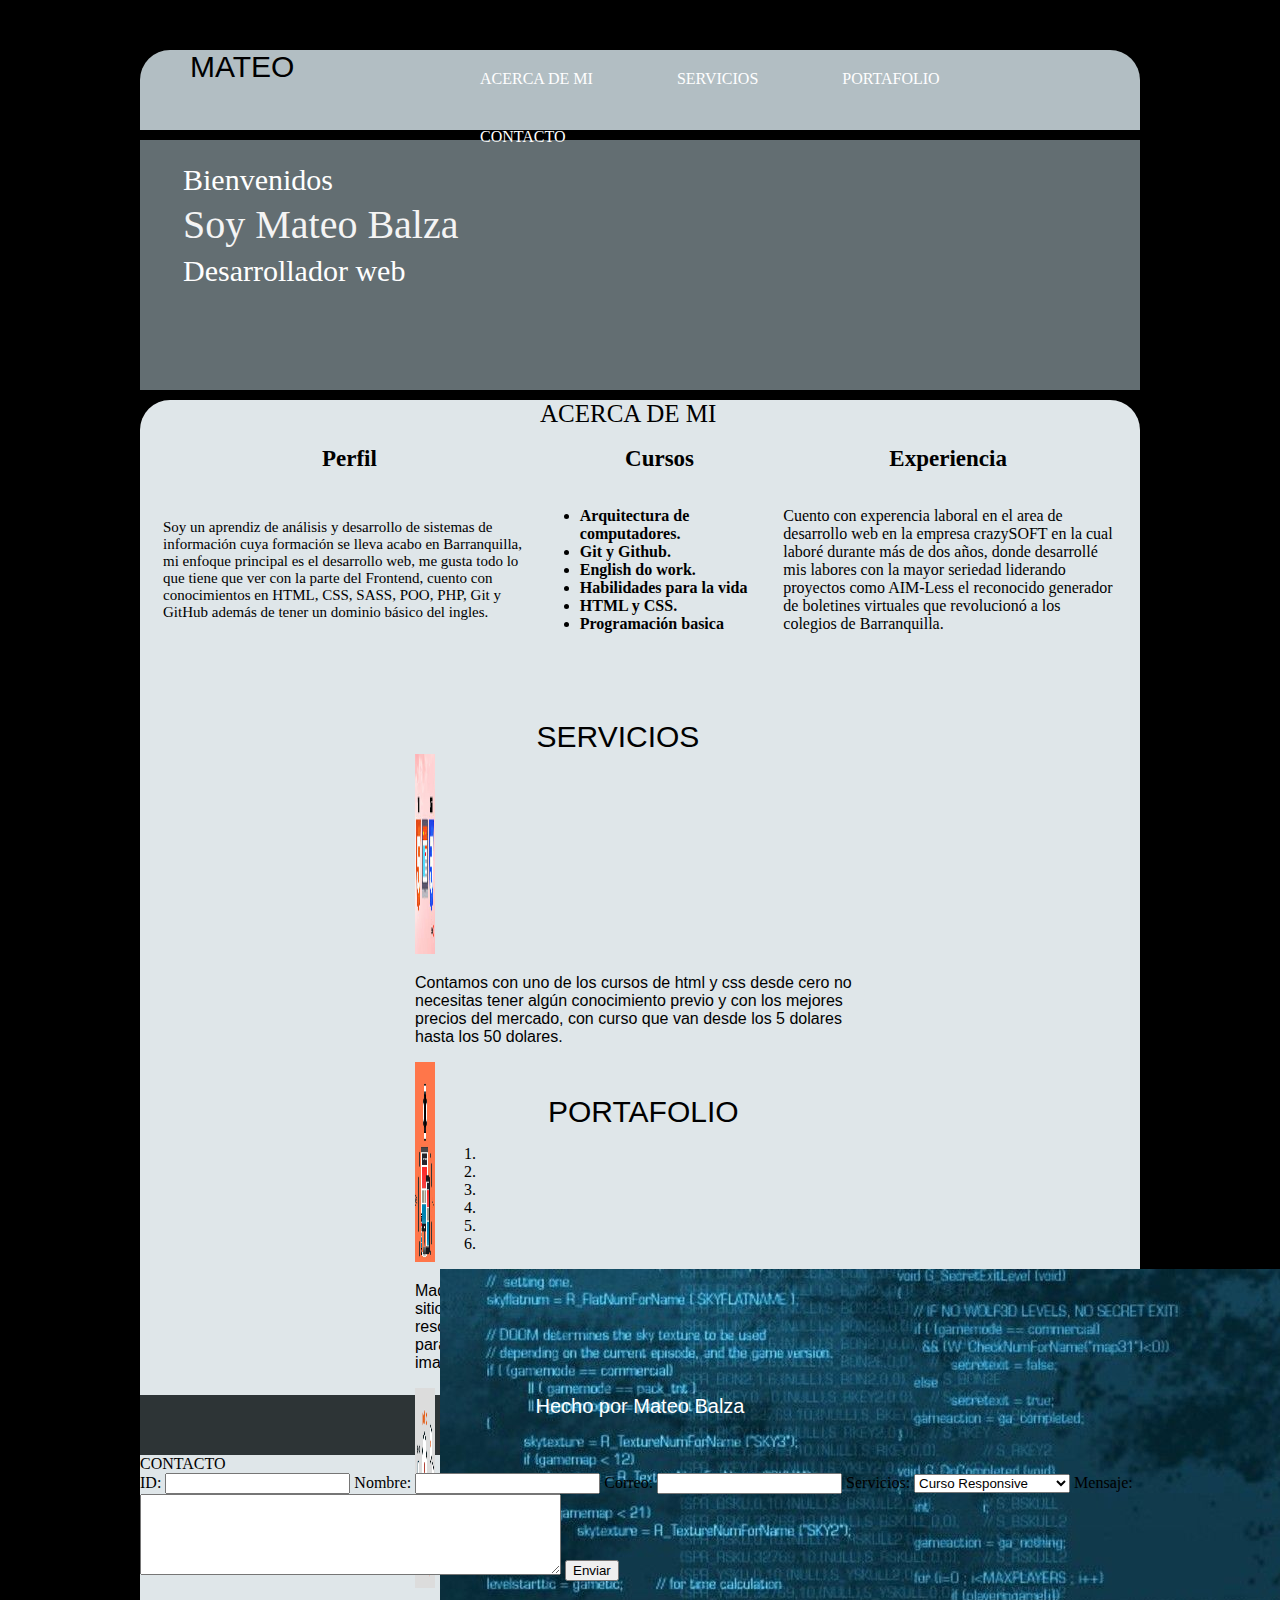
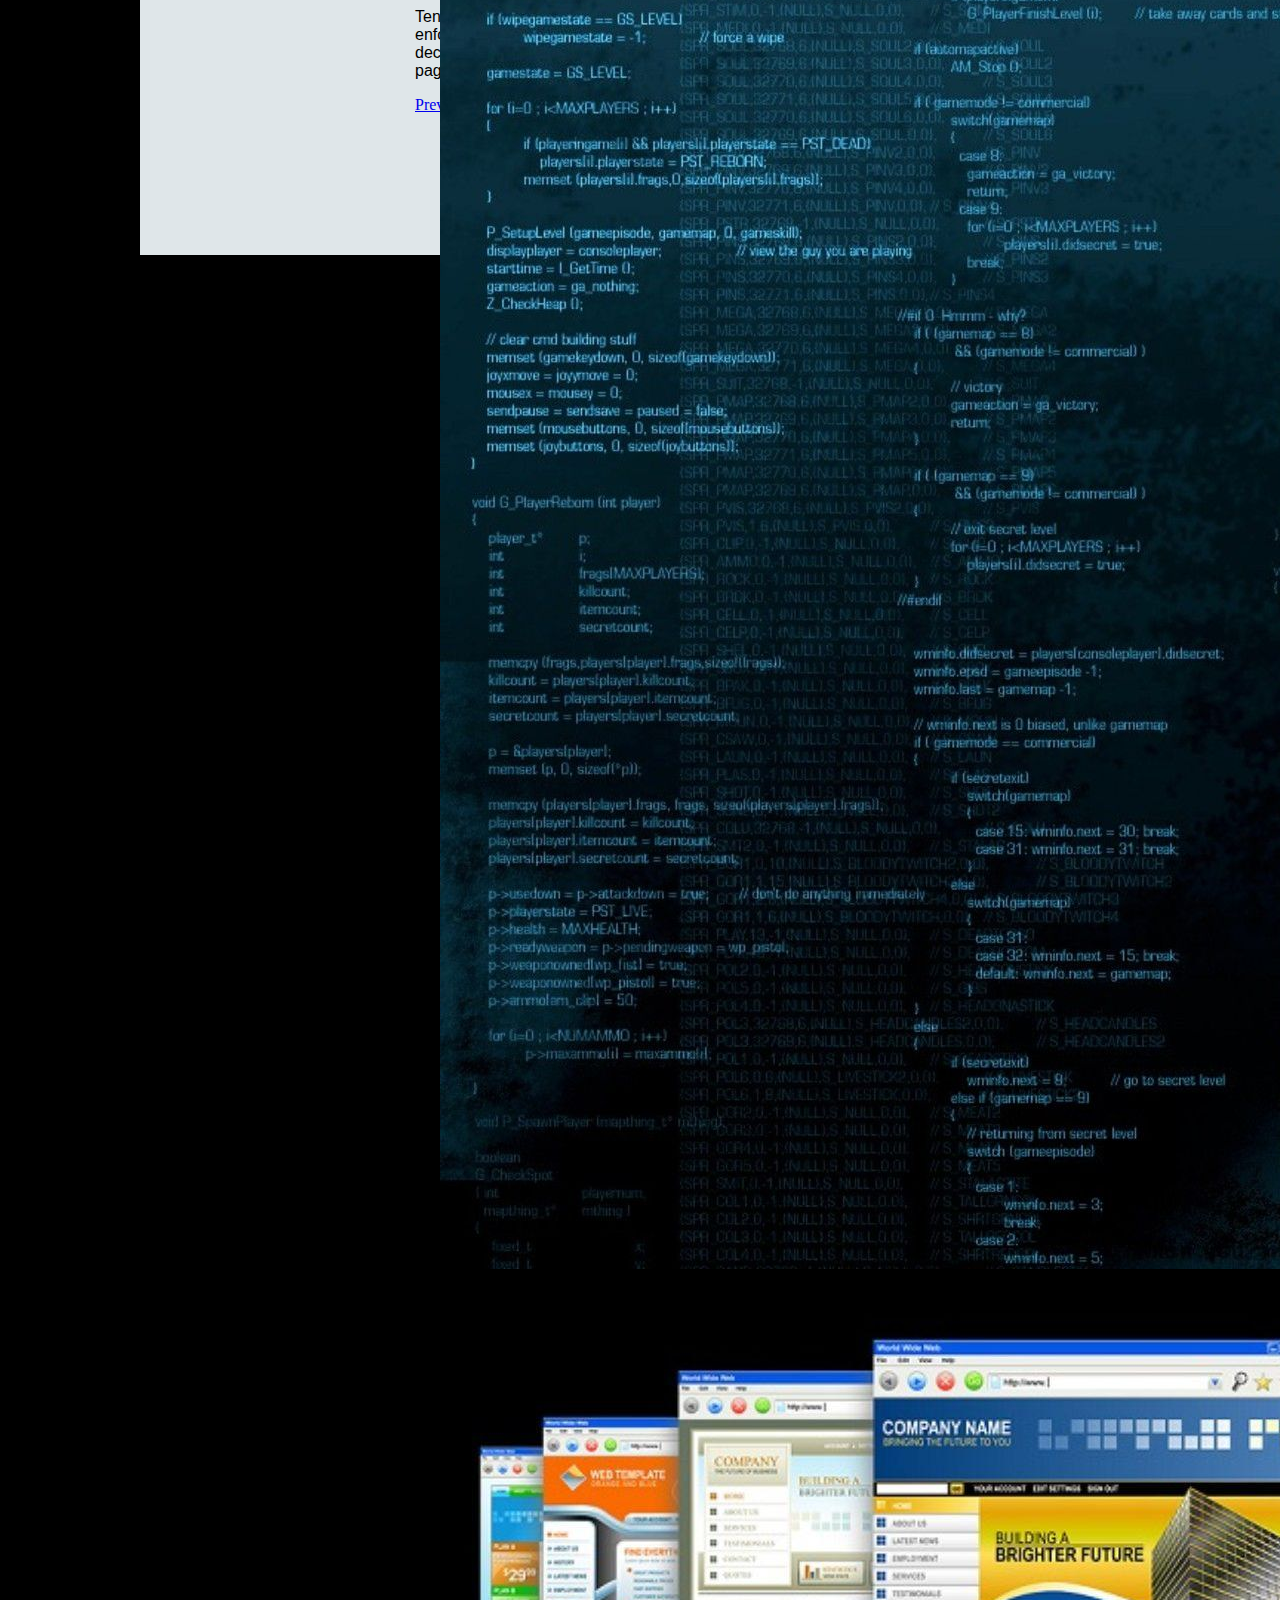
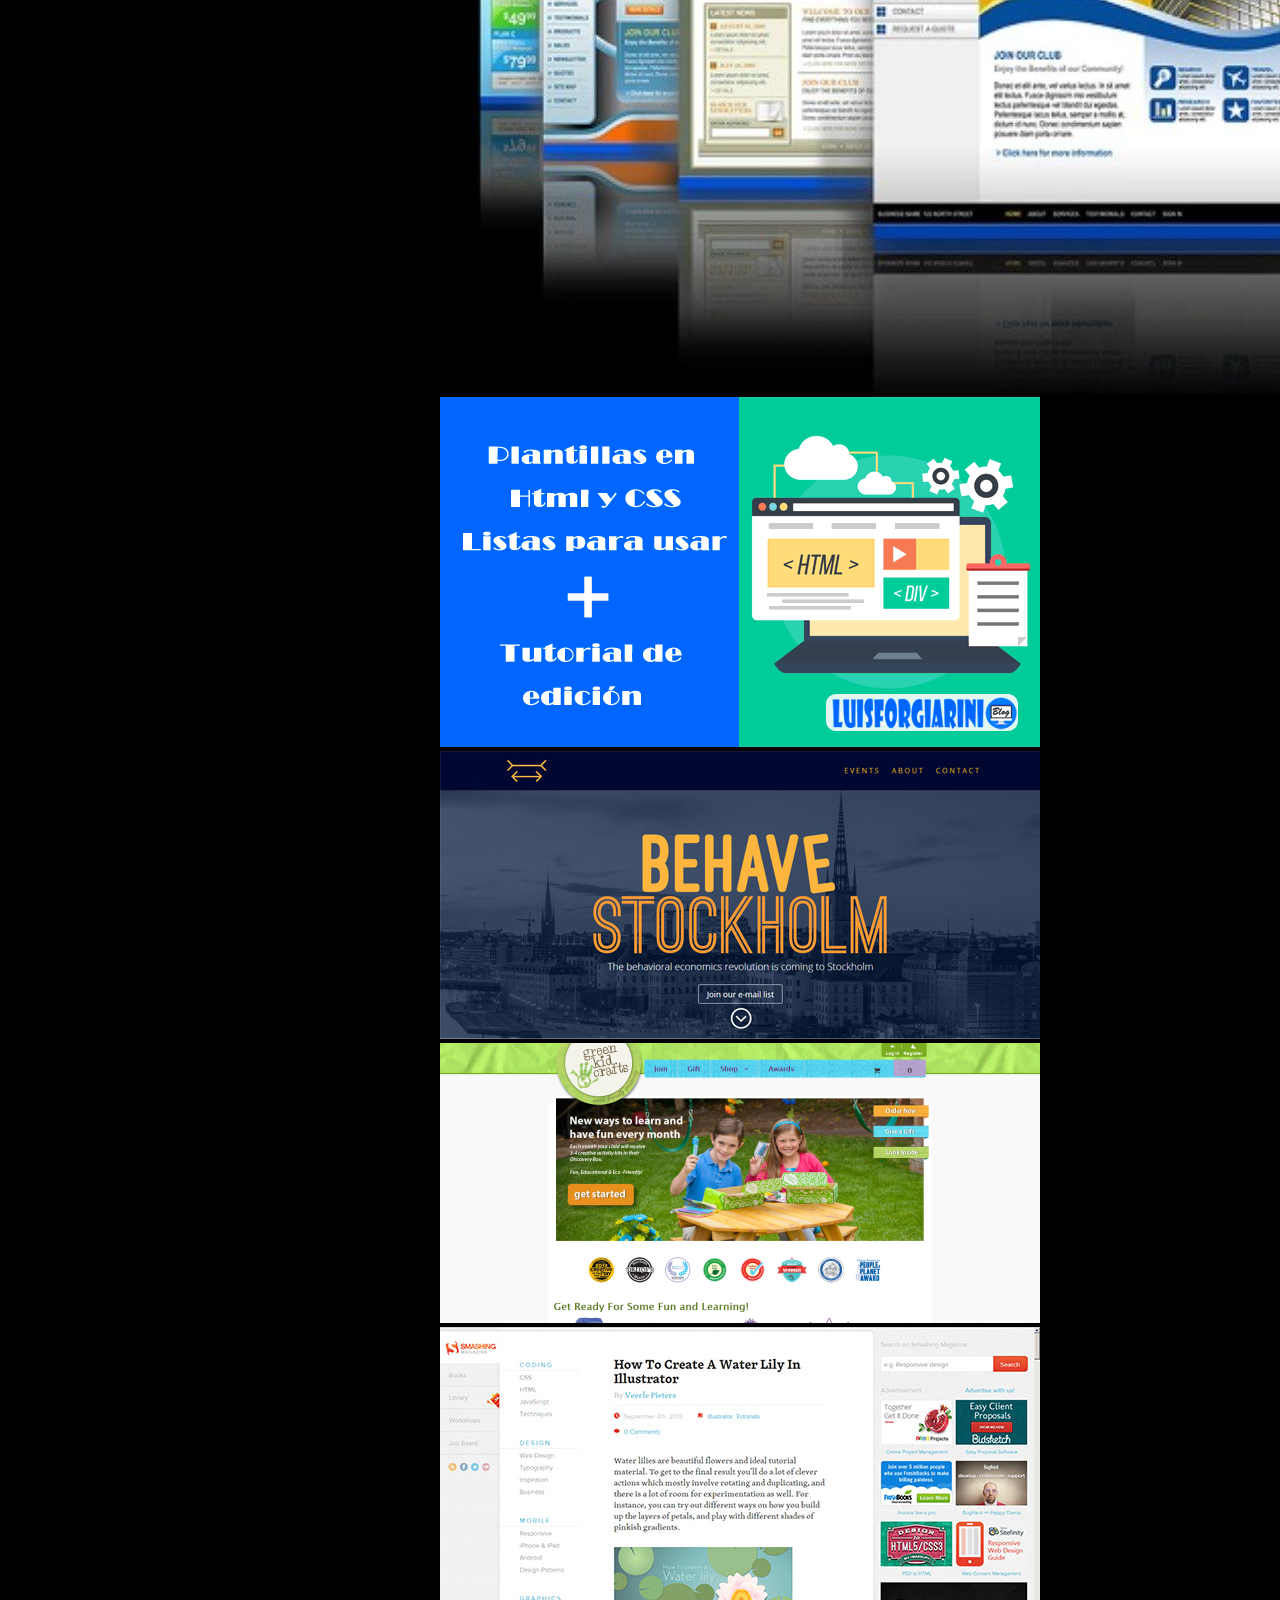
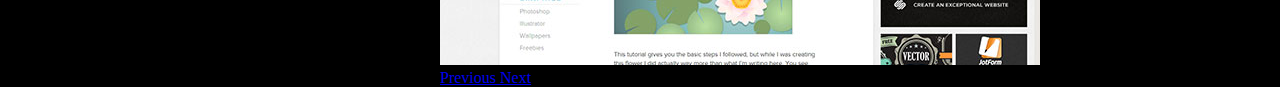
<file: index.html>
<!DOCTYPE html>
<html lang="en">
  <head>
    <meta charset="UTF-8" />
    <meta name="viewport" content="width=device-width, initial-scale=1.0" />
    <title>Document</title>
    <link rel="stylesheet" href="style.css" />
    <link
      rel="stylesheet"
      href="https://stackpath.bootstrapcdn.com/bootstrap/4.5.0/css/bootstrap.min.css"
      integrity="sha384-9aIt2nRpC12Uk9gS9baDl411NQApFmC26EwAOH8WgZl5MYYxFfc+NcPb1dKGj7Sk"
      crossorigin="anonymous"
    />
    <script
      src="https://code.jquery.com/jquery-3.5.1.slim.min.js"
      integrity="sha384-DfXdz2htPH0lsSSs5nCTpuj/zy4C+OGpamoFVy38MVBnE+IbbVYUew+OrCXaRkfj"
      crossorigin="anonymous"
    ></script>
    <script
      src="https://cdn.jsdelivr.net/npm/popper.js@1.16.0/dist/umd/popper.min.js"
      integrity="sha384-Q6E9RHvbIyZFJoft+2mJbHaEWldlvI9IOYy5n3zV9zzTtmI3UksdQRVvoxMfooAo"
      crossorigin="anonymous"
    ></script>
    <script
      src="https://stackpath.bootstrapcdn.com/bootstrap/4.5.0/js/bootstrap.min.js"
      integrity="sha384-OgVRvuATP1z7JjHLkuOU7Xw704+h835Lr+6QL9UvYjZE3Ipu6Tp75j7Bh/kR0JKI"
      crossorigin="anonymous"
    ></script>
  </head>
  <body>
    <div class="contenedor">
      <div class="header">
        <div class="nombre"><label class="label" for="">MATEO</label></div>
        <div class="nav">
          <ul>
            <li><a href="#">ACERCA DE MI</a></li>
            <li><a href="#">SERVICIOS</a></li>
            <li><a href="#">PORTAFOLIO</a></li>
            <li><a href="#">CONTACTO</a></li>
          </ul>
        </div>
      </div>
      <div class="anuncio">
        <table width="388" align="left">
          <tbody>
            <tr>
              <td
                width="352"
                style="text-align: left; font-size: 30px; color: #ffffff;"
              >
                Bienvenidos
              </td>
            </tr>
            <tr>
              <td style="text-align: left; font-size: 40px; color: #f4f4f4;">
                Soy Mateo Balza
              </td>
            </tr>
            <tr>
              <td
                height="38"
                style="text-align: left; font-size: 30px; color: #ffffff;"
              >
                Desarrollador web
              </td>
            </tr>
          </tbody>
        </table>
      </div>
      <div class="acerca-mi">
        <div>
          <label>ACERCA DE MI</label>
        </div>
        <table width="956" height="215">
          <tbody>
            <tr>
              <td
                width="372"
                height="56"
                style="font-size: 23px; text-align: center;"
              >
                <strong>Perfil</strong>
              </td>
              <td width="239" style="font-size: 23px; text-align: center;">
                <strong>Cursos</strong>
              </td>
              <td width="329" style="text-align: center; font-size: 23px;">
                <strong> Experiencia</strong>
              </td>
            </tr>
            <tr>
              <td style="font-size: 15px;">
                <dl>
                  <dt>
                    Soy un aprendiz de análisis y desarrollo de sistemas de
                    información cuya formación se lleva acabo en Barranquilla,
                    mi enfoque principal es el desarrollo web, me gusta todo lo
                    que tiene que ver con la parte del Frontend, cuento con
                    conocimientos en HTML, CSS, SASS, POO, PHP, Git y GitHub
                    además de tener un dominio básico del ingles.
                  </dt>
                </dl>
              </td>
              <td>
                <ul>
                  <li><strong>Arquitectura de computadores.</strong></li>
                  <li><strong>Git y Github.</strong></li>
                  <li><strong>English do work.</strong></li>
                  <li><strong>Habilidades para la vida</strong></li>
                  <li><strong>HTML y CSS.</strong></li>
                  <li><strong>Programación basica</strong></li>
                </ul>
              </td>
              <td>
                <dl>
                  <dt>
                    Cuento con experencia laboral en el area de desarrollo web
                    en la empresa crazySOFT en la cual laboré durante más de dos
                    años, donde desarrollé mis labores con la mayor seriedad
                    liderando proyectos como AIM-Less el reconocido generador de
                    boletines virtuales que revolucionó a los colegios de
                    Barranquilla.
                  </dt>
                </dl>
              </td>
            </tr>
          </tbody>
        </table>
      </div>
      <div class="c-servicio">
        <div class="servicios">
          <label for="">SERVICIOS</label>
          <div
            id="carouselExampleControls"
            class="carousel slide"
            data-ride="carousel"
          >
            <div class="carousel-inner">
              <div class="carousel-item active">
                <img
                  id="img"
                  src="imagenes/img1.jpg"
                  class="d-block w-100"
                  alt="..."
                />
                <p id="p">
                  Contamos con uno de los cursos de html y css desde cero no
                  necesitas tener algún conocimiento previo y con los mejores
                  precios del mercado, con curso que van desde los 5 dolares
                  hasta los 50 dolares.
                </p>
              </div>
              <div class="carousel-item">
                <img
                  id="img"
                  src="imagenes/img2.jpg"
                  class="d-block w-100"
                  alt="..."
                />
                <p id="p">
                  Maqueta aplicaciones con diseño web adaptable. Adapta tus
                  sitios para que funcionen en cualquier pantalla, dispositivo y
                  resolución con HTML5 y CSS3 y genera la mejor experiencia para
                  tus usuarios con Responsive Design, solo es que te lo imagines
                  y crees.
                </p>
              </div>
              <div class="carousel-item">
                <img
                  id="img"
                  src="imagenes/img3.png"
                  class="d-block w-100"
                  alt="..."
                />
                <p id="p">
                  Tenemos en nuestro catalogo una gran variedad de cursos
                  enfocados al desarrollo Frontend, asi que si aun no te has
                  decido porque rama irte puedes echar un vistazo a nuestra
                  pagina www.matSOFT.com.
                </p>
              </div>
            </div>
            <a
              class="carousel-control-prev"
              href="#carouselExampleControls"
              role="button"
              data-slide="prev"
            >
              <span
                class="carousel-control-prev-icon"
                aria-hidden="true"
              ></span>
              <span class="sr-only">Previous</span>
            </a>
            <a
              class="carousel-control-next"
              href="#carouselExampleControls"
              role="button"
              data-slide="next"
            >
              <span
                class="carousel-control-next-icon"
                aria-hidden="true"
              ></span>
              <span class="sr-only">Next</span>
            </a>
          </div>
        </div>
      </div>

      <div class="c-portafolio">
        <div class="portafolio">
          <label for="">PORTAFOLIO</label>
          <div
            id="carouselExampleIndicators"
            class="carousel slide"
            data-ride="carousel"
          >
            <ol class="carousel-indicators">
              <li
                data-target="#carouselExampleIndicators"
                data-slide-to="0"
                class="active"
              ></li>
              <li
                data-target="#carouselExampleIndicators"
                data-slide-to="1"
              ></li>
              <li
                data-target="#carouselExampleIndicators"
                data-slide-to="2"
              ></li>
              <li
                data-target="#carouselExampleIndicators"
                data-slide-to="3"
              ></li>
              <li
                data-target="#carouselExampleIndicators"
                data-slide-to="4"
              ></li>
              <li
                data-target="#carouselExampleIndicators"
                data-slide-to="4"
              ></li>
            </ol>
            <div class="carousel-inner">
              <div class="carousel-item active">
                <img src="imagenes/img5.jpg" class="d-block w-100" alt="..." />
              </div>
              <div class="carousel-item">
                <img src="imagenes/img6.jpg" class="d-block w-100" alt="..." />
              </div>
              <div class="carousel-item">
                <img src="imagenes/img15.png" class="d-block w-100" alt="..." />
              </div>
              <div class="carousel-item">
                <img src="imagenes/img16.jpg" class="d-block w-100" alt="..." />
              </div>
              <div class="carousel-item">
                <img src="imagenes/img17.png" class="d-block w-100" alt="..." />
              </div>
              <div class="carousel-item">
                <img src="imagenes/img18.png" class="d-block w-100" alt="..." />
              </div>
            </div>
            <a
              class="carousel-control-prev"
              href="#carouselExampleIndicators"
              role="button"
              data-slide="prev"
            >
              <span
                class="carousel-control-prev-icon"
                aria-hidden="true"
              ></span>
              <span class="sr-only">Previous</span>
            </a>
            <a
              class="carousel-control-next"
              href="#carouselExampleIndicators"
              role="button"
              data-slide="next"
            >
              <span
                class="carousel-control-next-icon"
                aria-hidden="true"
              ></span>
              <span class="sr-only">Next</span>
            </a>
          </div>
        </div>
      </div>
      <footer class="page-footer font-small blue pt-4">Hecho por Mateo Balza</footer>
      <div class="c-contacto">
        <div class="contacto">
          <label for="">CONTACTO</label>
          <form class="formulario" method="POST">
            <label for="">ID:</label>
            <input type="number" name="id">
            <label for="">Nombre: </label>
            <input type="text" name="" name="nombre">
            <label for="">Correo: </label>
            <input type="email" name="correo">
            <label for="">Servicios: </label>
            <select name="curso" id="">
              <option value="Responsive">Curso Responsive</option>
              <option value="PHP">Curso PHP</option>
              <option value="Angular">Curso Angular</option>
              <option value="Master desarrollo web">Master Desarrollo web</option>
            </select>
            <label for="">Mensaje:</label>
            <textarea name="" id="" cols="50" rows="5" name="mensaje"></textarea>
            <input type="submit" class="btn-primary" name="validar" value="Enviar">
          </form>
        </div>
      </div>
    </div>
      

    <?php

      include('insertar.php');

    ?>
  </body>
</html>
</file>
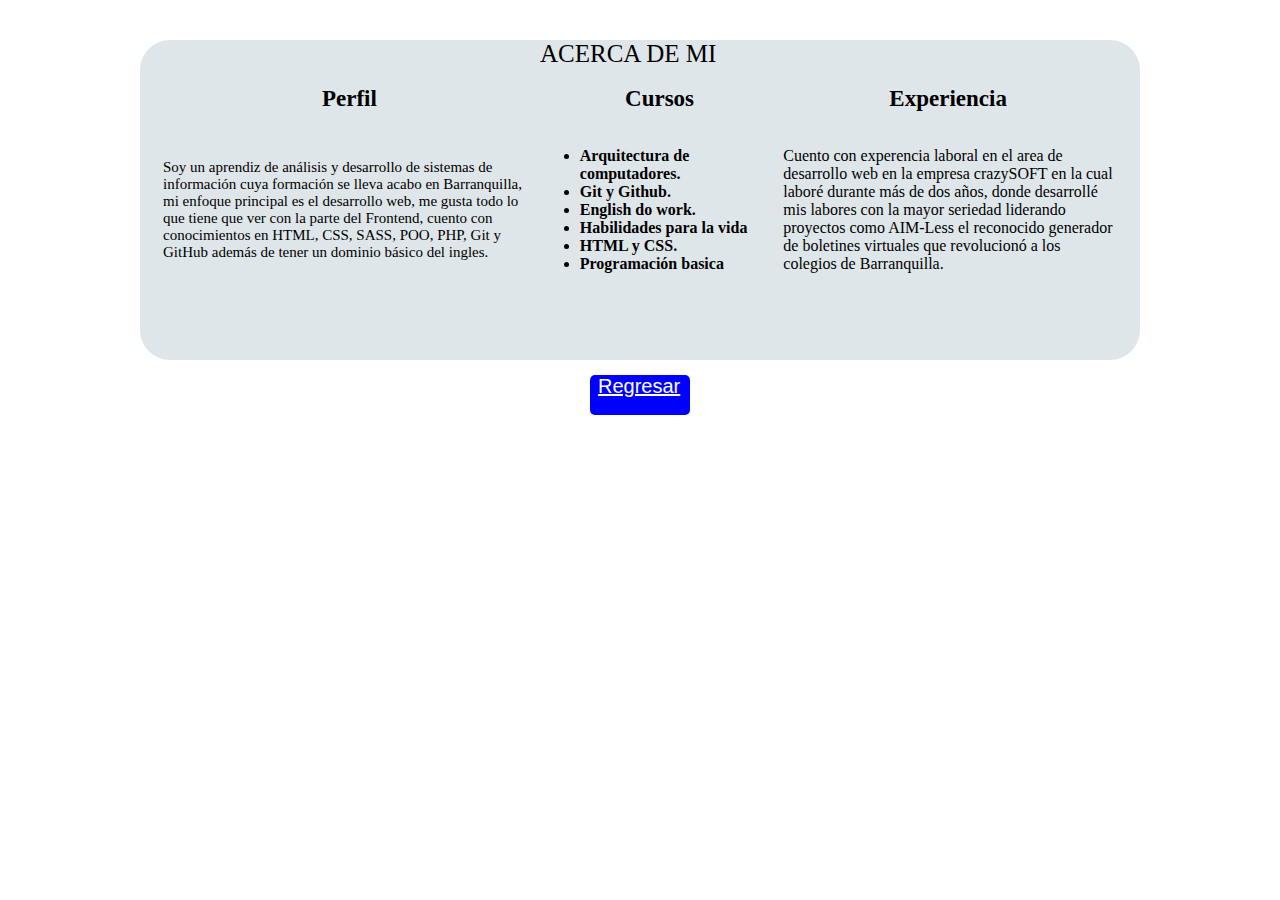
<file: acerca-mi.html>
<!DOCTYPE html>
<html lang="en">
<head>
    <meta charset="UTF-8">
    <meta name="viewport" content="width=device-width, initial-scale=1.0">
    <title>Document</title>
    <link rel="stylesheet" href="estilo2.css">
    <link
      rel="stylesheet"
      href="https://stackpath.bootstrapcdn.com/bootstrap/4.5.0/css/bootstrap.min.css"
      integrity="sha384-9aIt2nRpC12Uk9gS9baDl411NQApFmC26EwAOH8WgZl5MYYxFfc+NcPb1dKGj7Sk"
      crossorigin="anonymous"
    />
    <script
      src="https://code.jquery.com/jquery-3.5.1.slim.min.js"
      integrity="sha384-DfXdz2htPH0lsSSs5nCTpuj/zy4C+OGpamoFVy38MVBnE+IbbVYUew+OrCXaRkfj"
      crossorigin="anonymous"
    ></script>
    <script
      src="https://cdn.jsdelivr.net/npm/popper.js@1.16.0/dist/umd/popper.min.js"
      integrity="sha384-Q6E9RHvbIyZFJoft+2mJbHaEWldlvI9IOYy5n3zV9zzTtmI3UksdQRVvoxMfooAo"
      crossorigin="anonymous"
    ></script>
    <script
      src="https://stackpath.bootstrapcdn.com/bootstrap/4.5.0/js/bootstrap.min.js"
      integrity="sha384-OgVRvuATP1z7JjHLkuOU7Xw704+h835Lr+6QL9UvYjZE3Ipu6Tp75j7Bh/kR0JKI"
      crossorigin="anonymous"
    ></script>
</head>
<body>
    <div class="c-acerca">
        <div>
          <label>ACERCA DE MI</label>
        </div>
        <table width="956" height="215">
          <tbody>
            <tr>
              <td
                width="372"
                height="56"
                style="font-size: 23px; text-align: center;"
              >
                <strong>Perfil</strong>
              </td>
              <td width="239" style="font-size: 23px; text-align: center;">
                <strong>Cursos</strong>
              </td>
              <td width="329" style="text-align: center; font-size: 23px;">
                <strong> Experiencia</strong>
              </td>
            </tr>
            <tr>
              <td style="font-size: 15px;">
                <dl>
                  <dt>
                    Soy un aprendiz de análisis y desarrollo de sistemas de
                    información cuya formación se lleva acabo en Barranquilla,
                    mi enfoque principal es el desarrollo web, me gusta todo lo
                    que tiene que ver con la parte del Frontend, cuento con
                    conocimientos en HTML, CSS, SASS, POO, PHP, Git y GitHub
                    además de tener un dominio básico del ingles.
                  </dt>
                </dl>
              </td>
              <td>
                <ul>
                  <li><strong>Arquitectura de computadores.</strong></li>
                  <li><strong>Git y Github.</strong></li>
                  <li><strong>English do work.</strong></li>
                  <li><strong>Habilidades para la vida</strong></li>
                  <li><strong>HTML y CSS.</strong></li>
                  <li><strong>Programación basica</strong></li>
                </ul>
              </td>
              <td>
                <dl>
                  <dt>
                    Cuento con experencia laboral en el area de desarrollo web
                    en la empresa crazySOFT en la cual laboré durante más de dos
                    años, donde desarrollé mis labores con la mayor seriedad
                    liderando proyectos como AIM-Less el reconocido generador de
                    boletines virtuales que revolucionó a los colegios de
                    Barranquilla.
                  </dt>
                </dl>
              </td>
            </tr>
          </tbody>
        </table>
      </div>
      <div class="boton"><a href="index.php">Regresar</a></div>
      
</body>
</html>
</file>
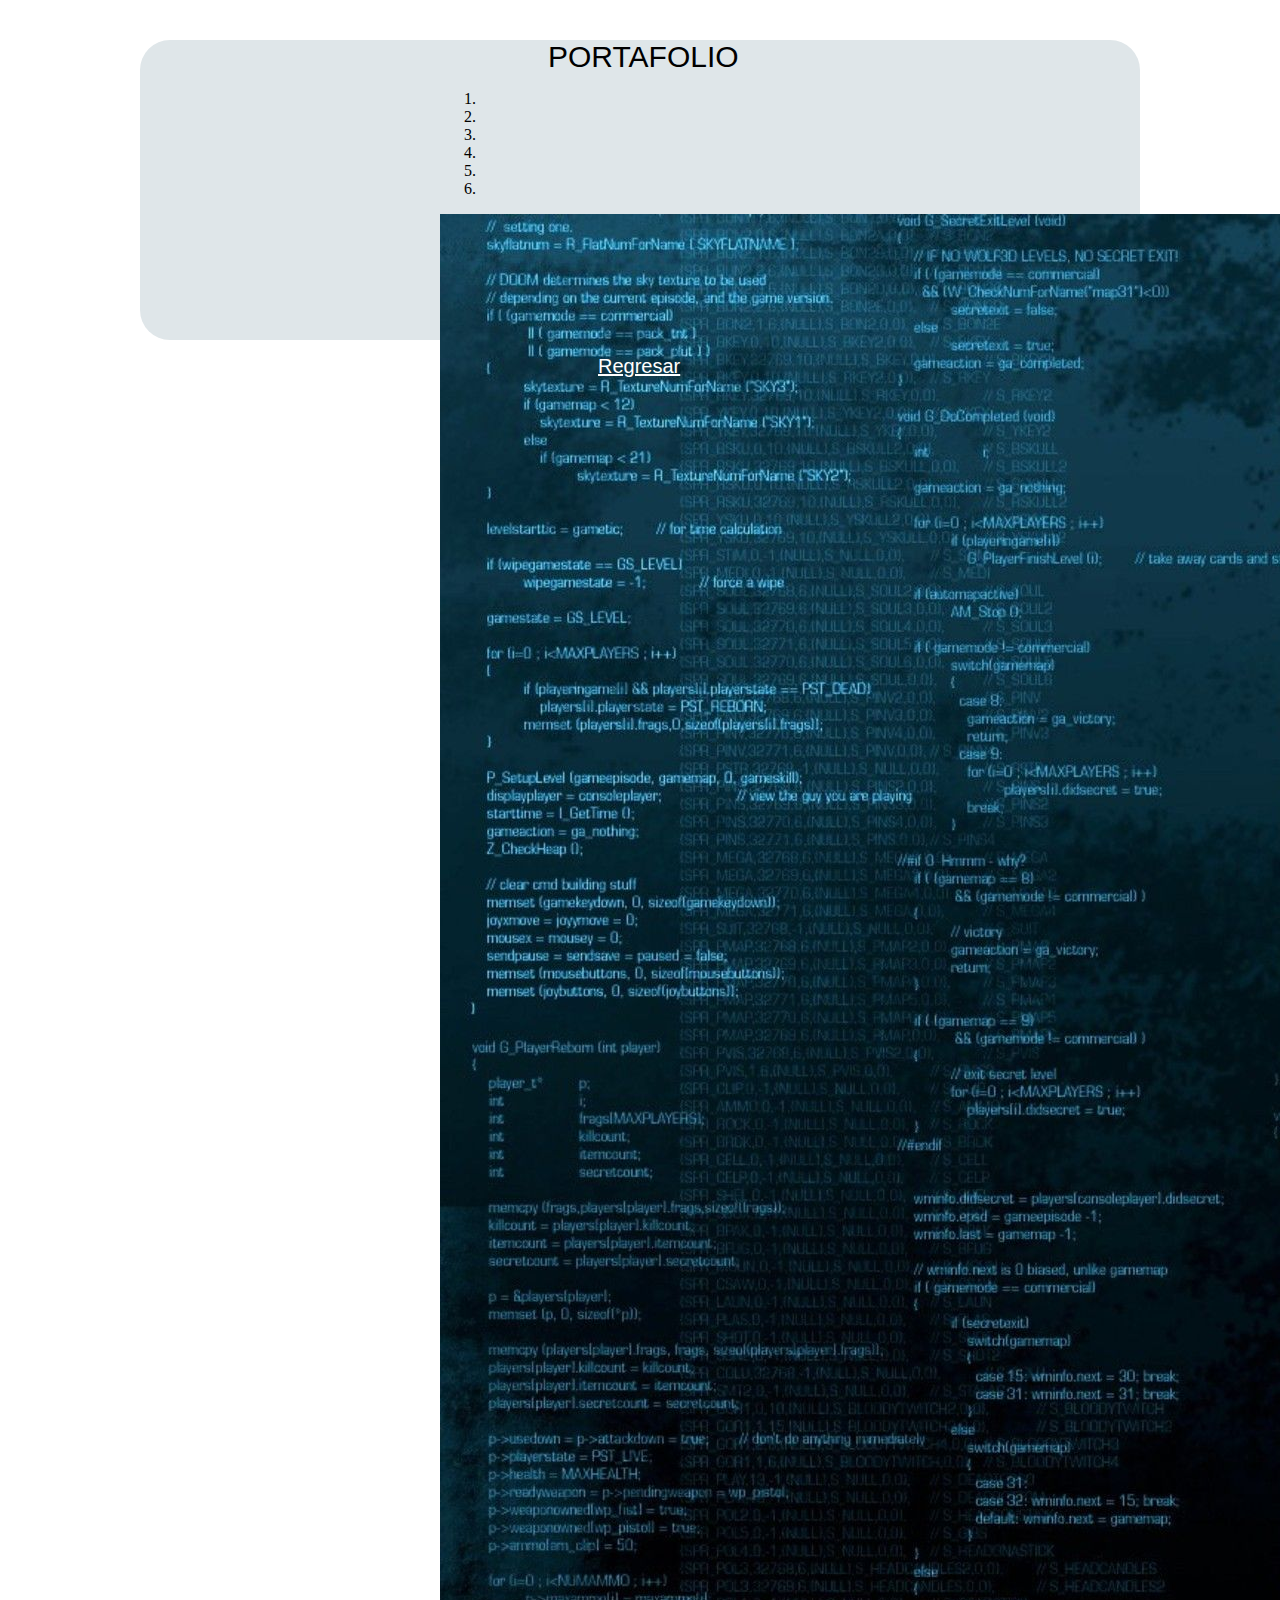
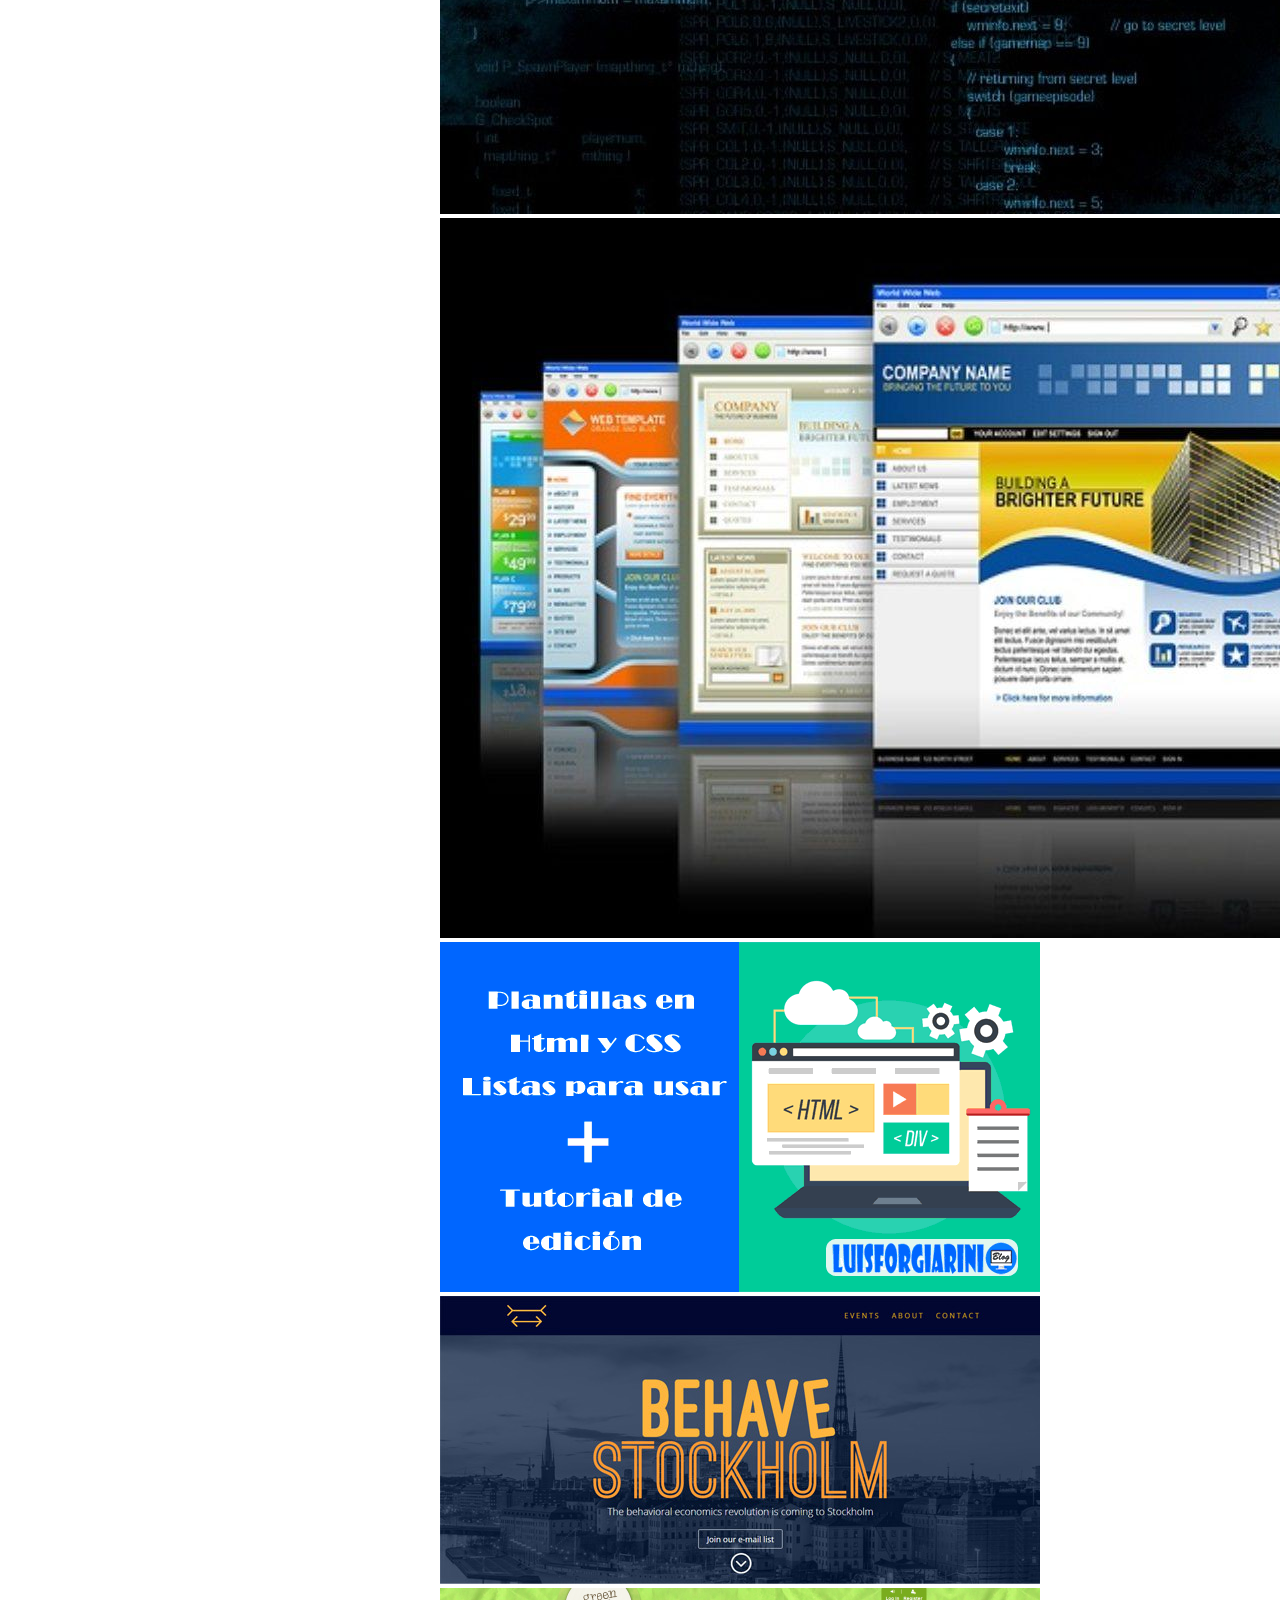
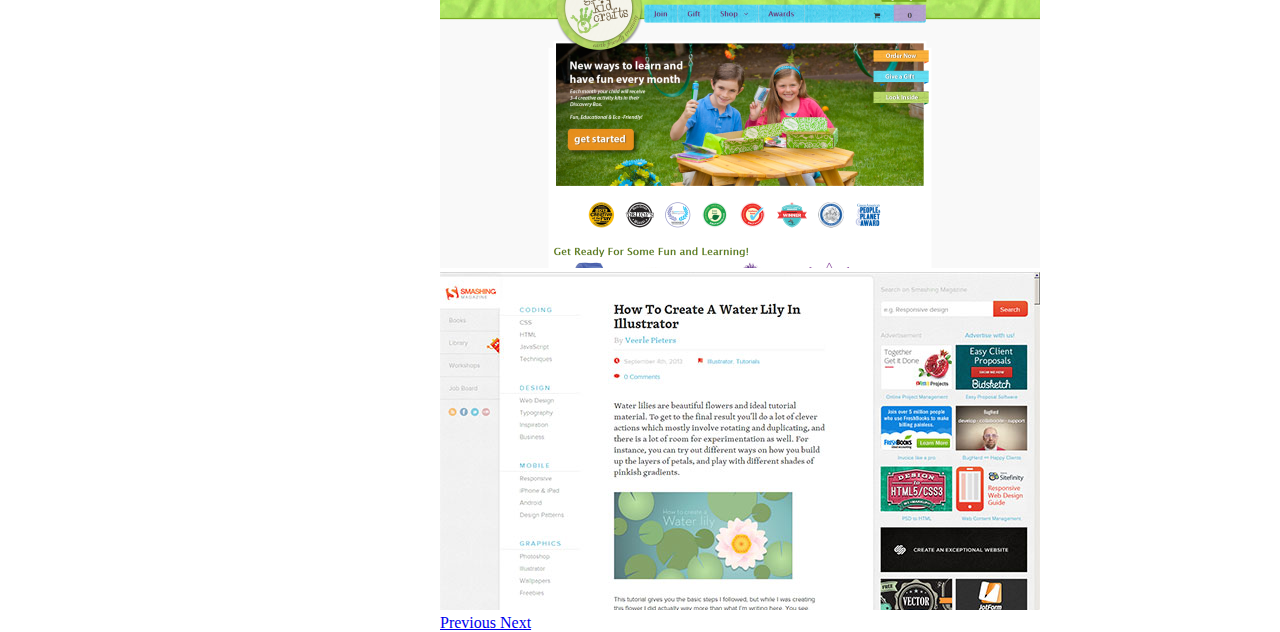
<file: portafolio.html>
<!DOCTYPE html>
<html lang="en">
<head>
    <meta charset="UTF-8">
    <meta name="viewport" content="width=device-width, initial-scale=1.0">
    <title>Document</title>
    <link rel="stylesheet" href="estilo4.css">
    <link
      rel="stylesheet"
      href="https://stackpath.bootstrapcdn.com/bootstrap/4.5.0/css/bootstrap.min.css"
      integrity="sha384-9aIt2nRpC12Uk9gS9baDl411NQApFmC26EwAOH8WgZl5MYYxFfc+NcPb1dKGj7Sk"
      crossorigin="anonymous"
    />
    <script
      src="https://code.jquery.com/jquery-3.5.1.slim.min.js"
      integrity="sha384-DfXdz2htPH0lsSSs5nCTpuj/zy4C+OGpamoFVy38MVBnE+IbbVYUew+OrCXaRkfj"
      crossorigin="anonymous"
    ></script>
    <script
      src="https://cdn.jsdelivr.net/npm/popper.js@1.16.0/dist/umd/popper.min.js"
      integrity="sha384-Q6E9RHvbIyZFJoft+2mJbHaEWldlvI9IOYy5n3zV9zzTtmI3UksdQRVvoxMfooAo"
      crossorigin="anonymous"
    ></script>
    <script
      src="https://stackpath.bootstrapcdn.com/bootstrap/4.5.0/js/bootstrap.min.js"
      integrity="sha384-OgVRvuATP1z7JjHLkuOU7Xw704+h835Lr+6QL9UvYjZE3Ipu6Tp75j7Bh/kR0JKI"
      crossorigin="anonymous"
    ></script>
</head>
<body>
    <div class="c-portafolio">
        <div class="portafolio">
          <label for="">PORTAFOLIO</label>
          <div
            id="carouselExampleIndicators"
            class="carousel slide"
            data-ride="carousel"
          >
            <ol class="carousel-indicators">
              <li
                data-target="#carouselExampleIndicators"
                data-slide-to="0"
                class="active"
              ></li>
              <li
                data-target="#carouselExampleIndicators"
                data-slide-to="1"
              ></li>
              <li
                data-target="#carouselExampleIndicators"
                data-slide-to="2"
              ></li>
              <li
                data-target="#carouselExampleIndicators"
                data-slide-to="3"
              ></li>
              <li
                data-target="#carouselExampleIndicators"
                data-slide-to="4"
              ></li>
              <li
                data-target="#carouselExampleIndicators"
                data-slide-to="4"
              ></li>
            </ol>
            <div class="carousel-inner">
              <div class="carousel-item active">
                <img src="imagenes/img5.jpg" class="d-block w-100" alt="..." />
              </div>
              <div class="carousel-item">
                <img src="imagenes/img6.jpg" class="d-block w-100" alt="..." />
              </div>
              <div class="carousel-item">
                <img src="imagenes/img15.png" class="d-block w-100" alt="..." />
              </div>
              <div class="carousel-item">
                <img src="imagenes/img16.jpg" class="d-block w-100" alt="..." />
              </div>
              <div class="carousel-item">
                <img src="imagenes/img17.png" class="d-block w-100" alt="..." />
              </div>
              <div class="carousel-item">
                <img src="imagenes/img18.png" class="d-block w-100" alt="..." />
              </div>
            </div>
            <a
              class="carousel-control-prev"
              href="#carouselExampleIndicators"
              role="button"
              data-slide="prev"
            >
              <span
                class="carousel-control-prev-icon"
                aria-hidden="true"
              ></span>
              <span class="sr-only">Previous</span>
            </a>
            <a
              class="carousel-control-next"
              href="#carouselExampleIndicators"
              role="button"
              data-slide="next"
            >
              <span
                class="carousel-control-next-icon"
                aria-hidden="true"
              ></span>
              <span class="sr-only">Next</span>
            </a>
          </div>
        </div>
      </div>   
      <div class="boton"><a href="index.php">Regresar</a></div>
</body>
</html>
</file>
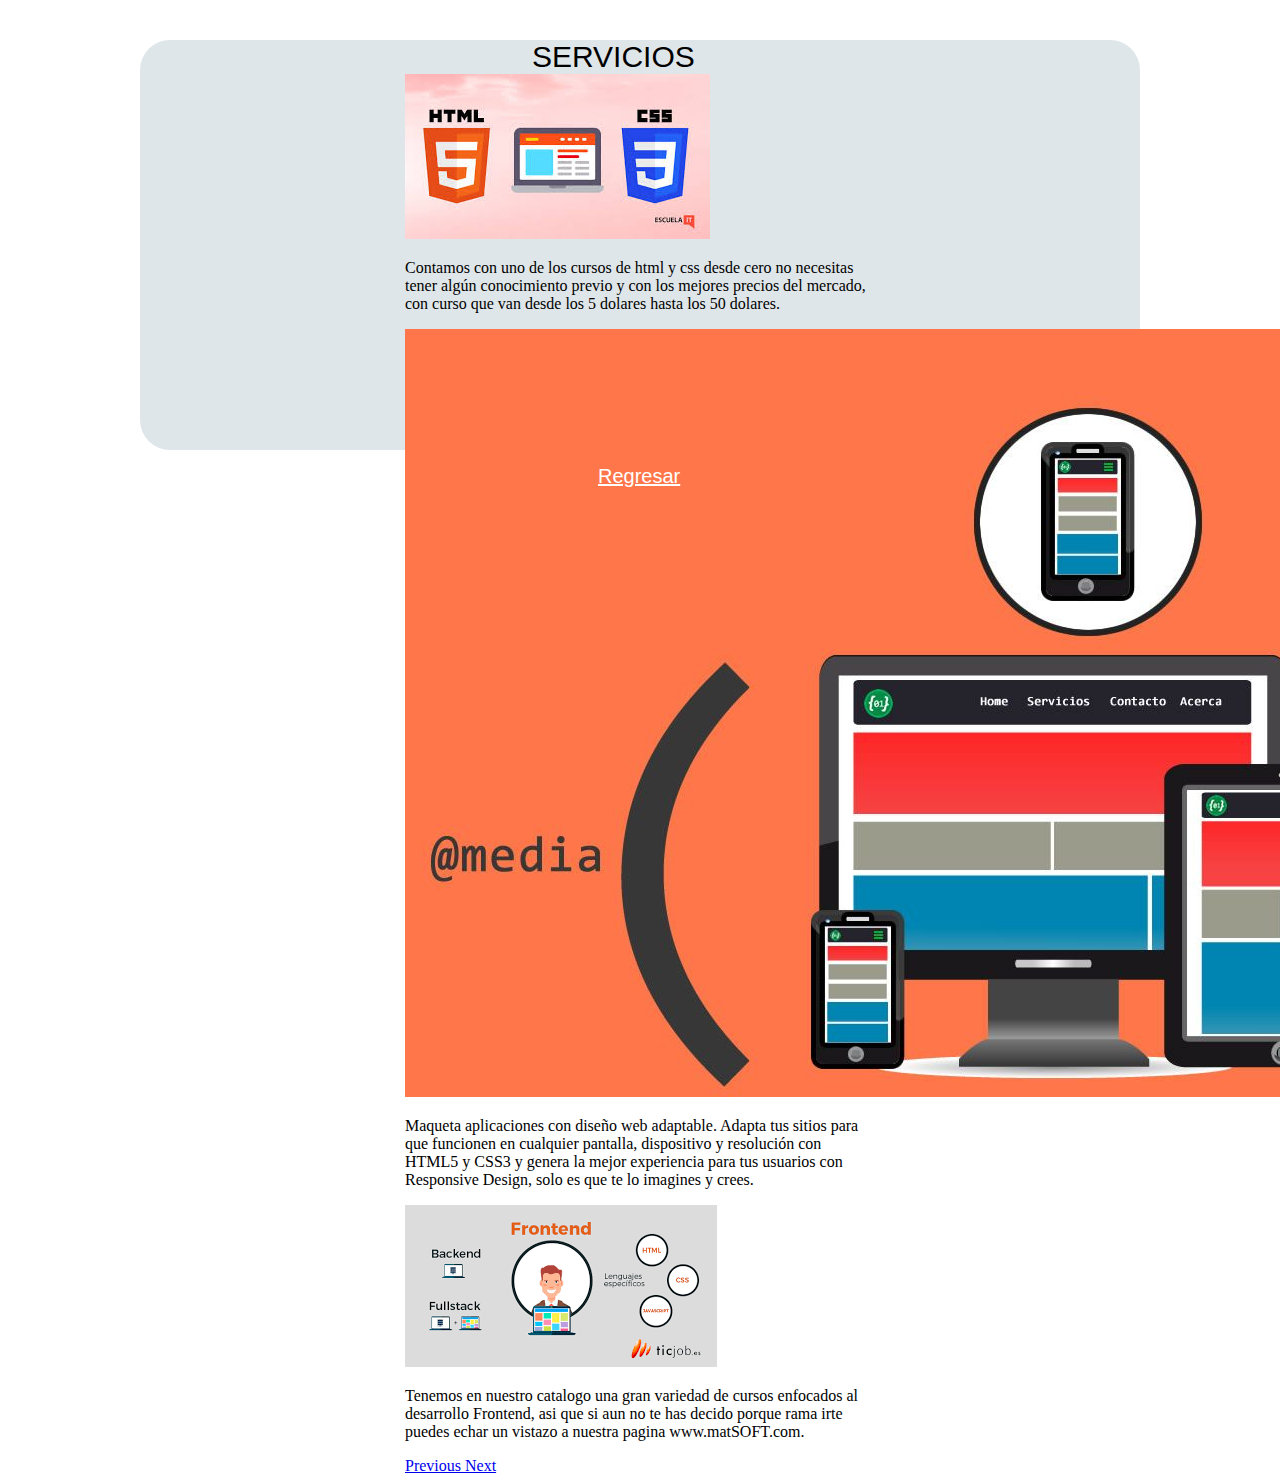
<file: servicio.html>
<!DOCTYPE html>
<html lang="en">
<head>
    <meta charset="UTF-8">
    <meta name="viewport" content="width=device-width, initial-scale=1.0">
    <title>Document</title>
    <link rel="stylesheet" href="stilo3.css" />
    <link
      rel="stylesheet"
      href="https://stackpath.bootstrapcdn.com/bootstrap/4.5.0/css/bootstrap.min.css"
      integrity="sha384-9aIt2nRpC12Uk9gS9baDl411NQApFmC26EwAOH8WgZl5MYYxFfc+NcPb1dKGj7Sk"
      crossorigin="anonymous"
    />
    <script
      src="https://code.jquery.com/jquery-3.5.1.slim.min.js"
      integrity="sha384-DfXdz2htPH0lsSSs5nCTpuj/zy4C+OGpamoFVy38MVBnE+IbbVYUew+OrCXaRkfj"
      crossorigin="anonymous"
    ></script>
    <script
      src="https://cdn.jsdelivr.net/npm/popper.js@1.16.0/dist/umd/popper.min.js"
      integrity="sha384-Q6E9RHvbIyZFJoft+2mJbHaEWldlvI9IOYy5n3zV9zzTtmI3UksdQRVvoxMfooAo"
      crossorigin="anonymous"
    ></script>
    <script
      src="https://stackpath.bootstrapcdn.com/bootstrap/4.5.0/js/bootstrap.min.js"
      integrity="sha384-OgVRvuATP1z7JjHLkuOU7Xw704+h835Lr+6QL9UvYjZE3Ipu6Tp75j7Bh/kR0JKI"
      crossorigin="anonymous"
    ></script>
</head>
<body>
    <div class="c-servicio">
        <div class="servicios">
          <label for="">SERVICIOS</label>
          <div
            id="carouselExampleControls"
            class="carousel slide"
            data-ride="carousel"
          >
            <div class="carousel-inner">
              <div class="carousel-item active">
                <img
                  id="img"
                  src="imagenes/img1.jpg"
                  class="d-block w-100"
                  alt="..."
                />
                <p id="p">
                  Contamos con uno de los cursos de html y css desde cero no
                  necesitas tener algún conocimiento previo y con los mejores
                  precios del mercado, con curso que van desde los 5 dolares
                  hasta los 50 dolares.
                </p>
              </div>
              <div class="carousel-item">
                <img
                  id="img"
                  src="imagenes/img2.jpg"
                  class="d-block w-100"
                  alt="..."
                />
                <p id="p">
                  Maqueta aplicaciones con diseño web adaptable. Adapta tus
                  sitios para que funcionen en cualquier pantalla, dispositivo y
                  resolución con HTML5 y CSS3 y genera la mejor experiencia para
                  tus usuarios con Responsive Design, solo es que te lo imagines
                  y crees.
                </p>
              </div>
              <div class="carousel-item">
                <img
                  id="img"
                  src="imagenes/img3.png"
                  class="d-block w-100"
                  alt="..."
                />
                <p id="p">
                  Tenemos en nuestro catalogo una gran variedad de cursos
                  enfocados al desarrollo Frontend, asi que si aun no te has
                  decido porque rama irte puedes echar un vistazo a nuestra
                  pagina www.matSOFT.com.
                </p>
              </div>
            </div>
            <a
              class="carousel-control-prev"
              href="#carouselExampleControls"
              role="button"
              data-slide="prev"
            >
              <span
                class="carousel-control-prev-icon"
                aria-hidden="true"
              ></span>
              <span class="sr-only">Previous</span>
            </a>
            <a
              class="carousel-control-next"
              href="#carouselExampleControls"
              role="button"
              data-slide="next"
            >
              <span
                class="carousel-control-next-icon"
                aria-hidden="true"
              ></span>
              <span class="sr-only">Next</span>
            </a>
          </div>
        </div>
      </div>
      <div class="boton"><a href="index.php">Regresar</a></div>
</body>
</html>
</file>
<file: style.css>
body{
	background-color: black;
}

.contenedor{
	width: 1000px;
	height: 820px;
    margin: auto;
	margin-top: 50px;
	border-radius: 30px 30px 0 0;
}
.contenedor .anuncio {
	width: 1000px;
	height: 250px;
	background-color: #636e72;
	margin-top: 10px;

}

.contenedor .anuncio table{
    margin-left: 40px;
    margin-top: 20px;
}
.contenedor .header {
	width: 1000px;
	height: 80px;
    border-radius: 30px 30px 0 0;
	
}
.contenedor .header .nombre {
	width: 200px;
	height: 80px;
	background-color: #b2bec3;
	float: left;
	border-radius: 30px 0 0 0;
}
.contenedor .header .nav {
	height: 80px;
	width: 800px;
	background-color: #b2bec3;
	float: left;
	border-radius: 0 30px 0 0;
}
.contenedor .acerca-mi {
	width: 1000px;
	height: 320px;
    background-color: #dfe6e9;
    margin-top: 10px;
    border-radius: 30px 30px 0 0;
}

.contenedor .acerca-mi div{
    margin-left: 40%;
}

.contenedor .acerca-mi label{
    color: black;
    font-size: 25px;
    margin-top: 10px;
    
}

.contenedor .acerca-mi table{
    margin-left: 20px;
}

.contenedor .servicios {
	width: 450px;
    height: 300px;
    background-color: #dfe6e9;
	border-radius: 0 0 30px 30px;
	margin: auto;
}

.contenedor .servicios label{
	font-size: 30px;
	font-family: sans-serif;
	color: black;
	margin-left: 27%;
}

.contenedor .c-servicio {
	width: 1000px;
    height: 375px;
    background-color: #dfe6e9;
    
}

.contenedor .header .nombre .label {
	color: black;
	font-size: 30px;
	font-family: sans-serif;
	float: none;
    margin-left: 50px;
    margin-top: 20px;
}

#img{
	width: 20px;
	height: 200px;
}

#p{
	font-family: sans-serif;
	align-items: center;
}

.contenedor .c-portafolio{
	width: 1000px;
	height: 300px;
	background-color: #dfe6e9;

}

.contenedor .c-portafolio label{
	font-size: 30px;
	font-family: sans-serif;
	color: black;
	margin-left: 27%;
}

.contenedor .c-portafolio .portafolio{
	width: 400px;
	height: 200px;
	margin: auto;
	background-color: #dfe6e9;
}

.nav ul{
	list-style: none;
	margin: 0;
	padding: 0;
	height: 30px;
	margin-left: 100px;
}

.nav ul li{
	display: inline-block;
}

.nav ul li a{
	text-decoration: none;
	display: block;
	padding: 20px 40px;
	color: white;
}

.nav ul li a:hover{
	color: #2d3436;

}

.c-contacto{
	background-color: #dfe6e9;
	width: 1000px;
	height: 400px;
}

.c-contacto .contacto #label{
	font-size: 30px;
	font-family: sans-serif;
	color: black;
	margin-left: 40%;
}

footer{
	height: 60px;
	width: 1000px;
	background-color: #2d3436;
	color: white;
	font-family: sans-serif;
	font-size: 20px;
	text-align: center;
	
}

.label{
	color: black;
	font-size: 15px;
	font-family: sans-serif;
	margin-left: 20%;
}

.dato1{
	margin-left: 100px;
	width: 400px;
}

.dato2{
	margin-left: 62px;
	width: 400px;
}

.dato3{
	margin-left: 70px;
	width: 400px;
}

.dato4{
	margin-left: 55px;
}

.dato5{
	margin-left: 60px;
	width: 400px;
	height: 100px;
}

.boton{
	margin-top: 20px;
	width: 200px;
	border-radius: 20px;
	background: #2c3e50;
	color: white;
	margin-left: 38%;
}

.l5{
	margin-bottom: -20px;
}

.c-acerca{
	width: 1000px;
	height: 320px;
    background-color: #dfe6e9;
    margin-top: 10px;
    border-radius: 30px 30px 0 0;	
}

.alert{
	margin-top: -870px;
	width: 400px;
	float: right;
}

.perfil{
	float: left;
	margin-left: 200px;
	margin-top: 10px;
}
</file>
<file: estilo2.css>
.c-acerca{
	width: 1000px;
	height: 320px;
    background-color: #dfe6e9;
    margin-top: 10px;
    border-radius: 30px;	
    margin: auto;
    margin-top: 40px;
}

.c-acerca label{
    color: black;
    font-size: 25px;
    margin-top: 10px;
    margin-left: 40%;
    
}

.c-acerca table{
    margin-left: 20px;
}

.boton{
    margin:auto;
    height: 40px;
    width: 100px;
    background-color: blue;
    margin-top: 15px;
    border-radius: 5px;
}

.boton a{
    color: white;
    font-family: sans-serif;
    list-style: none;
    font-size: 20px;
    margin-left: 8px;
    margin-top: 8px;
}

.boton:hover{
    background-color: white;
    border: 1px solid blue;
}

a:hover{
    color: blue;
    list-style: none;
}
</file>
<file: estilo4.css>
.c-portafolio{
    width: 1000px;
	height: 300px;
    background-color: #dfe6e9;
    margin: auto;
    margin-top: 40px;
    border-radius: 30px;
}

.portafolio{
	width: 400px;
	height: 200px;
	margin: auto;
	background-color: #dfe6e9;
}

label{
    font-size: 30px;
	font-family: sans-serif;
	color: black;
	margin-left: 27%;
}

.boton{
    margin:auto;
    height: 40px;
    width: 100px;
    background-color: blue;
    margin-top: 15px;
    border-radius: 5px;
}

.boton a{
    color: white;
    font-family: sans-serif;
    list-style: none;
    font-size: 20px;
    margin-left: 8px;
    margin-top: 8px;
}

.boton:hover{
    background-color: white;
    border: 1px solid blue;
}

a:hover{
    color: blue;
    list-style: none;
}
</file>
<file: stilo3.css>
.c-servicio {
    width: 1000px;
    height: 410px;
    background-color: #dfe6e9;
    margin: auto;
    margin-top: 40px;
    border-radius: 30px;
}

.servicios{
    width: 470px;
    height: 300px;
    background-color: #dfe6e9;
	border-radius: 0 0 30px 30px;
	margin: auto;
}

label{
    font-size: 30px;
	font-family: sans-serif;
	color: black;
	margin-left: 27%;
}

.boton{
    margin:auto;
    height: 40px;
    width: 100px;
    background-color: blue;
    margin-top: 15px;
    border-radius: 5px;
}

.boton a{
    color: white;
    font-family: sans-serif;
    list-style: none;
    font-size: 20px;
    margin-left: 8px;
    margin-top: 8px;
}

.boton:hover{
    background-color: white;
    border: 1px solid blue;
}

a:hover{
    color: blue;
    list-style: none;
}
</file>
